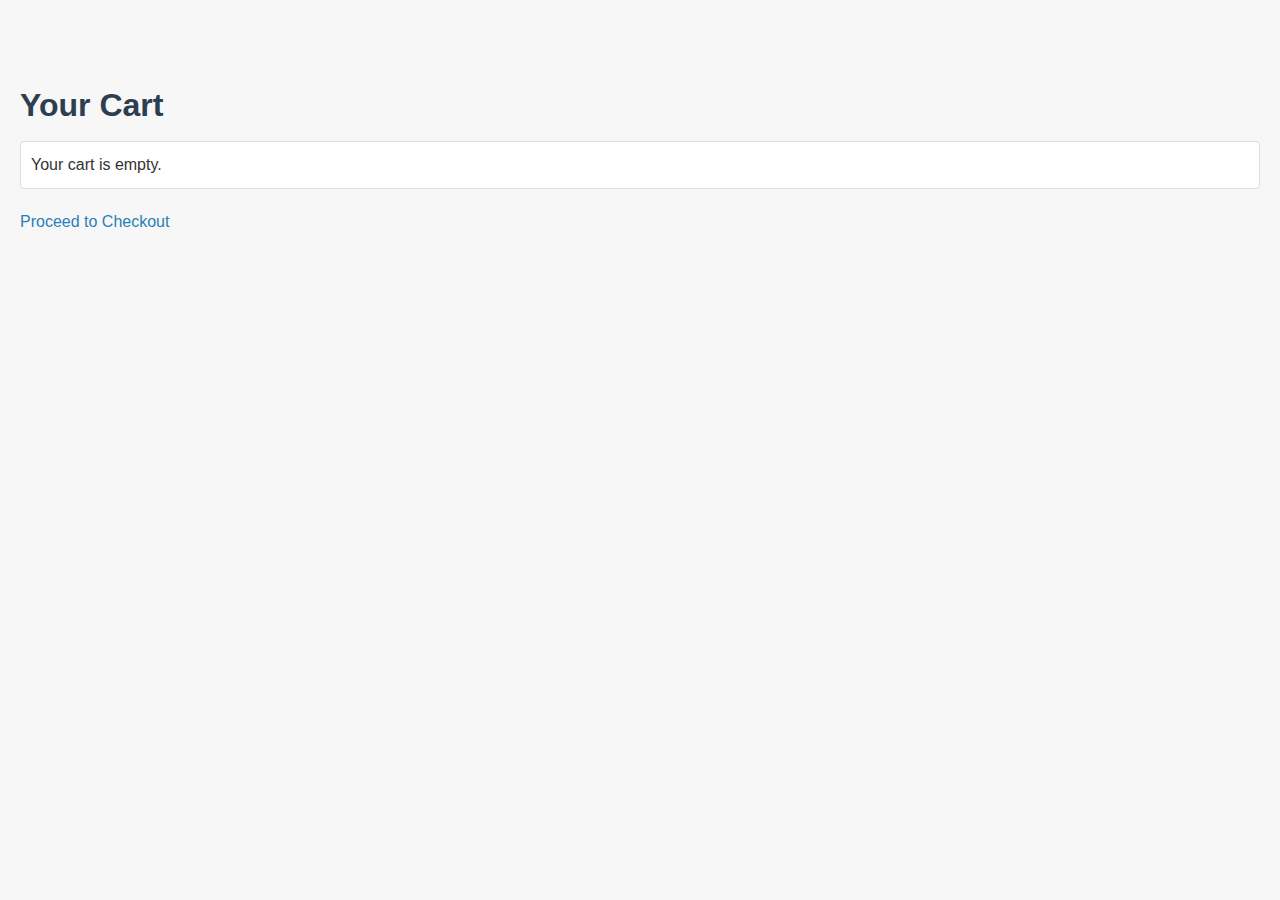
<file: cart.html>
<!DOCTYPE html>
<html>
<head>
  <title>Your Cart</title>
  <link rel="stylesheet" href="styles.css">
</head>
<body>
  <h1>Your Cart</h1>
  <div id="cart-items"></div>
  <h2 id="total"></h2>
  <a href="checkout.html">Proceed to Checkout</a>

  <script src="script.js"></script>
</body>
</html>
</file>
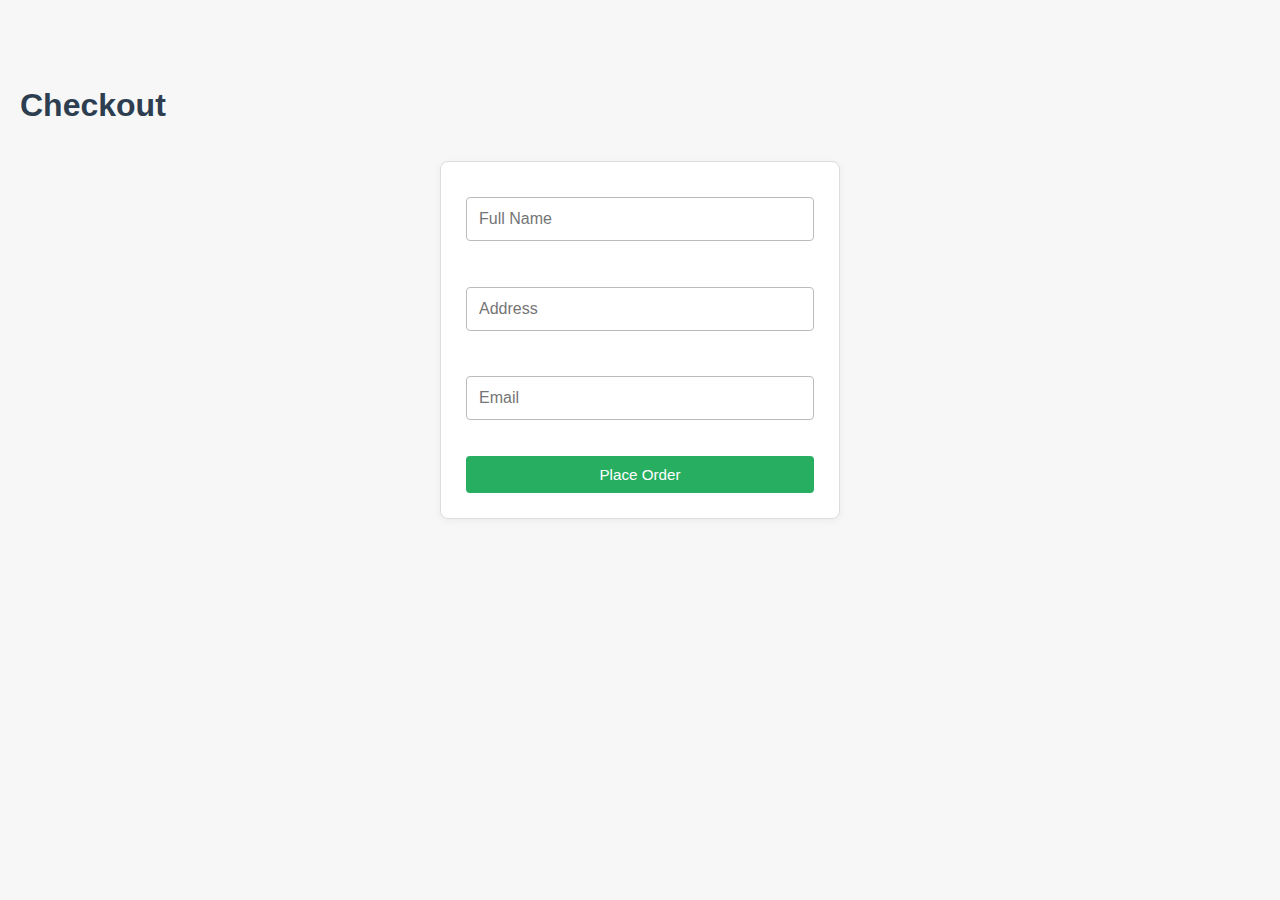
<file: checkout.html>
<!DOCTYPE html>
<html>
<head>
  <title>Checkout</title>
  <link rel="stylesheet" href="styles.css">
</head>
<body>
  <h1>Checkout</h1>
  <form id="checkoutForm">
    <input type="text" id="name" placeholder="Full Name" required><br>
    <input type="text" id="address" placeholder="Address" required><br>
    <input type="email" id="email" placeholder="Email" required><br>
    <button type="submit">Place Order</button>
  </form>
  <div id="confirmation"></div>

  <script src="script.js"></script>
</body>
</html>
</file>
<file: styles.css>
/* ----------------------------------------
  RESET & BASE STYLES
---------------------------------------- */
* {
  margin: 0;
  padding: 0;
  box-sizing: border-box;
}

body {
  font-family: 'Segoe UI', Arial, sans-serif;
  background: #f7f7f7;
  color: #333;
  line-height: 1.6;
  padding: 80px 20px 20px; /* extra top padding for fixed header */
}

a {
  text-decoration: none;
  color: #2980b9;
}

a:hover {
  text-decoration: underline;
}

h1, h2, h3, h4 {
  color: #2c3e50;
}

/* ----------------------------------------
  HEADER STYLING
---------------------------------------- */
header {
  position: fixed;
  top: 0;
  left: 0;
  width: 100%;
  background-color: #2c3e50;
  color: #fff;
  padding: 15px 40px;
  display: flex;
  justify-content: space-between;
  align-items: center;
  z-index: 1000;
  box-shadow: 0 2px 5px rgba(0,0,0,0.15);
}

header .logo h1 {
  margin: 0;
  font-size: 1.7em;
  letter-spacing: 1px;
}

header nav a {
  color: #fff;
  font-size: 1.1em;
  margin-left: 20px;
  transition: opacity 0.3s;
}

header nav a:hover {
  opacity: 0.8;
}

@media (max-width: 600px) {
  header {
    flex-direction: column;
    align-items: flex-start;
  }
  header nav {
    margin-top: 10px;
  }
}

/* ----------------------------------------
  SEARCH & SORT CONTROLS
---------------------------------------- */
#searchInput, #sortSelect {
  display: block;
  width: 100%;
  max-width: 400px;
  margin: 20px auto;
  padding: 10px 15px;
  border: 1px solid #bbb;
  border-radius: 4px;
  font-size: 1em;
}

/* ----------------------------------------
  PRODUCT GRID
---------------------------------------- */
.product-grid {
  display: grid;
  grid-template-columns: repeat(auto-fill, minmax(220px, 1fr));
  gap: 25px;
}

.product {
  background: #fff;
  border-radius: 8px;
  padding: 15px;
  text-align: center;
  transition: transform 0.2s, box-shadow 0.2s;
  box-shadow: 0 2px 5px rgba(0,0,0,0.05);
}

.product:hover {
  transform: translateY(-5px);
  box-shadow: 0 6px 12px rgba(0,0,0,0.1);
}

.product img {
  width: 100%;
  border-radius: 6px;
  cursor: pointer;
  transition: transform 0.3s;
}

.product img:hover {
  transform: scale(1.05);
}

.product h3 {
  margin: 12px 0 5px;
  font-size: 1.1em;
}

.product p {
  margin: 5px 0 15px;
  color: #27ae60;
  font-weight: bold;
}

button {
  background-color: #27ae60;
  color: #fff;
  border: none;
  border-radius: 4px;
  padding: 10px 15px;
  font-size: 0.95em;
  cursor: pointer;
  transition: background 0.3s;
}

button:hover {
  background-color: #219150;
}

/* ----------------------------------------
  FLOATING CART PANEL
---------------------------------------- */
#floating-cart {
  position: fixed;
  top: 100px;
  right: 0;
  width: 260px;
  background: #fff;
  border-left: 3px solid #2c3e50;
  padding: 15px;
  box-shadow: -2px 0 12px rgba(0,0,0,0.1);
  z-index: 999;
  max-height: 80vh;
  overflow-y: auto;
  border-radius: 8px 0 0 8px;
}

#floating-cart h3 {
  margin-bottom: 10px;
  font-size: 1.2em;
}

#floating-cart-items p {
  border-bottom: 1px solid #eee;
  padding: 6px 0;
  font-size: 0.9em;
}

#floating-cart-total {
  margin-top: 10px;
  font-weight: bold;
}

#floating-cart a {
  display: inline-block;
  margin-top: 10px;
  background: #2c3e50;
  color: #fff;
  padding: 8px 12px;
  border-radius: 4px;
  text-align: center;
}

#floating-cart a:hover {
  background: #1a252f;
}

/* ----------------------------------------
  CART PAGE & CHECKOUT PAGE
---------------------------------------- */
#cart-items p {
  background: #fff;
  border: 1px solid #ddd;
  padding: 10px;
  border-radius: 4px;
  margin: 10px 0;
}

#total {
  margin-top: 20px;
  font-size: 1.3em;
  font-weight: bold;
}

form {
  max-width: 400px;
  margin: 30px auto;
  background: #fff;
  padding: 25px;
  border-radius: 8px;
  border: 1px solid #ddd;
  box-shadow: 0 2px 8px rgba(0,0,0,0.05);
}

form input {
  display: block;
  width: 100%;
  margin: 10px 0;
  padding: 12px;
  border: 1px solid #bbb;
  border-radius: 4px;
  font-size: 1em;
}

form button {
  width: 100%;
}

#confirmation {
  text-align: center;
  margin-top: 20px;
  color: #27ae60;
  font-weight: bold;
  font-size: 1.2em;
}

/* ----------------------------------------
  MEDIA QUERIES
---------------------------------------- */
@media (max-width: 600px) {
  .product-grid {
    grid-template-columns: 1fr;
  }

  #floating-cart {
    width: 100%;
    left: 0;
    right: 0;
    border-left: none;
    border-top: 3px solid #2c3e50;
    border-radius: 0 0 8px 8px;
  }
}
</file>
